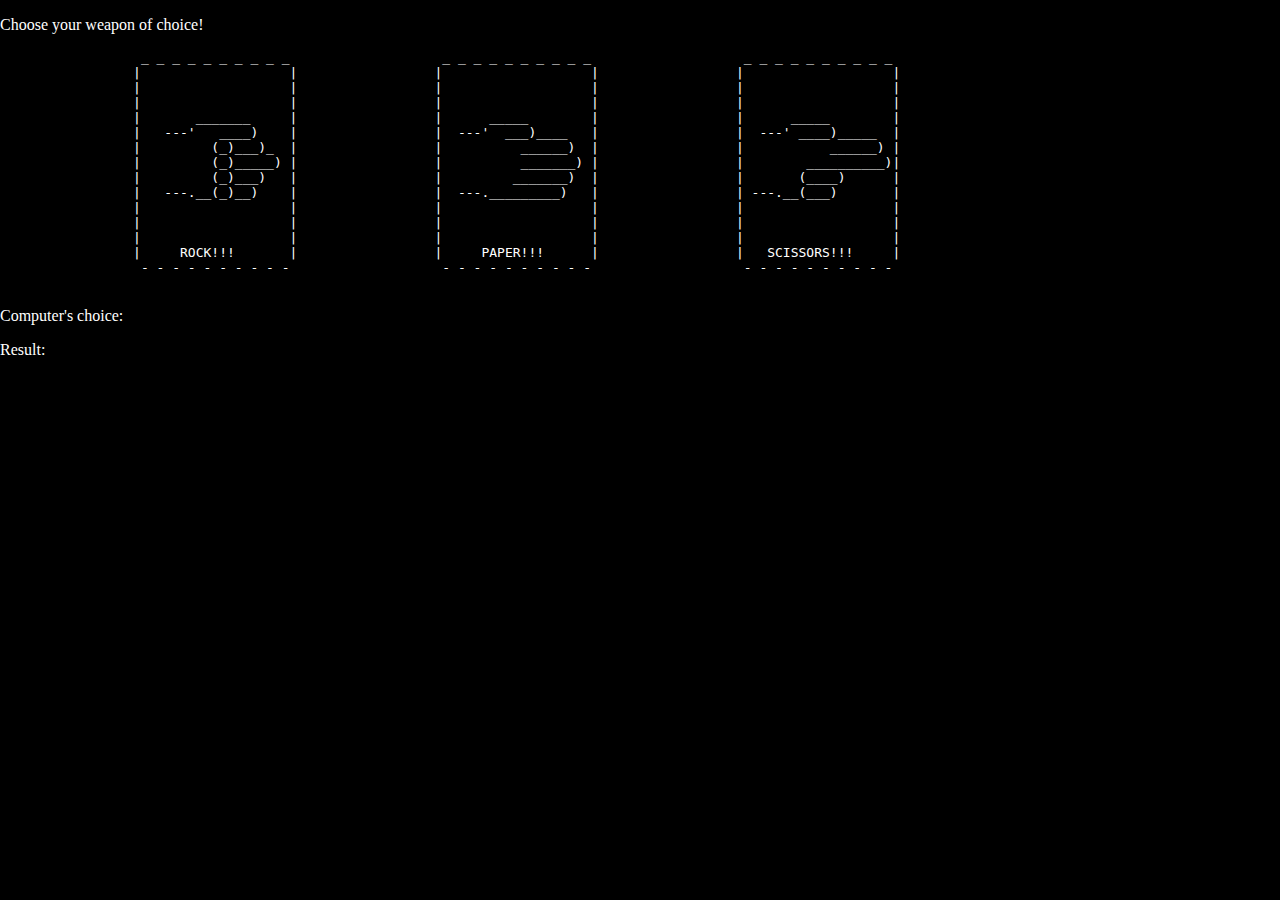
<file: rps/index.html>
<!DOCTYPE html>
<html>
<head>
<script src="https://ajax.googleapis.com/ajax/libs/jquery/1.11.3/jquery.min.js"></script>
<link rel="stylesheet" type="text/css" href="style.css"/>
  <meta charset="utf-8">
  <title>Rock, Paper, Scissors</title>
</head>
<body>
  <p>Choose your weapon of choice!</p>
  <div id="rock">
	  <pre>
		  _ _ _ _ _ _ _ _ _ _
		 |                   |
		 |                   |
		 |                   |
		 |       _______     |
		 |   ---'   ____)    |
		 |         (_)___)_  |
		 |         (_)_____) |
		 |         (_)___)   |
		 |   ---.__(_)__)    |
		 |                   |
		 |                   |
		 |                   |
		 |     ROCK!!!       |
		  - - - - - - - - - - 
	  </pre>
  </div>
  <div id="paper">
	<pre>
		  _ _ _ _ _ _ _ _ _ _
		 |                   |
		 |                   |
		 |                   |
		 |      _____        |
		 |  ---'  ___)____   |
		 |          ______)  |
		 |          _______) |
		 |         _______)  |
		 |  ---._________)   |
		 |                   |
		 |                   |
		 |                   |
		 |     PAPER!!!      |
		  - - - - - - - - - - 
		  </pre>
  </div>
  <div id="scissors">
		<pre>
		  _ _ _ _ _ _ _ _ _ _
		 |                   |
		 |                   |
		 |                   |
		 |      _____        |
		 |  ---' ____)_____  |
		 |           ______) |
		 |        __________)|
		 |       (____)      |
		 | ---.__(___)       |
		 |                   |
		 |                   |
		 |                   |
		 |   SCISSORS!!!     |
		  - - - - - - - - - - 
	  </pre>
  </div>
  <p>Computer's choice: <span id="aiPick"></span></p>
  <p>Result: <span id="compareResult"></span></p>
  <p id="win" style="display: none;">You Win!</p>
  <p id="lose" style="display: none;">You Lose!</p>
  <p id="tie" style="display: none;">Inconceivable you tied!</p>

<script src="game.js"></script>
</body>
</html>
</file>
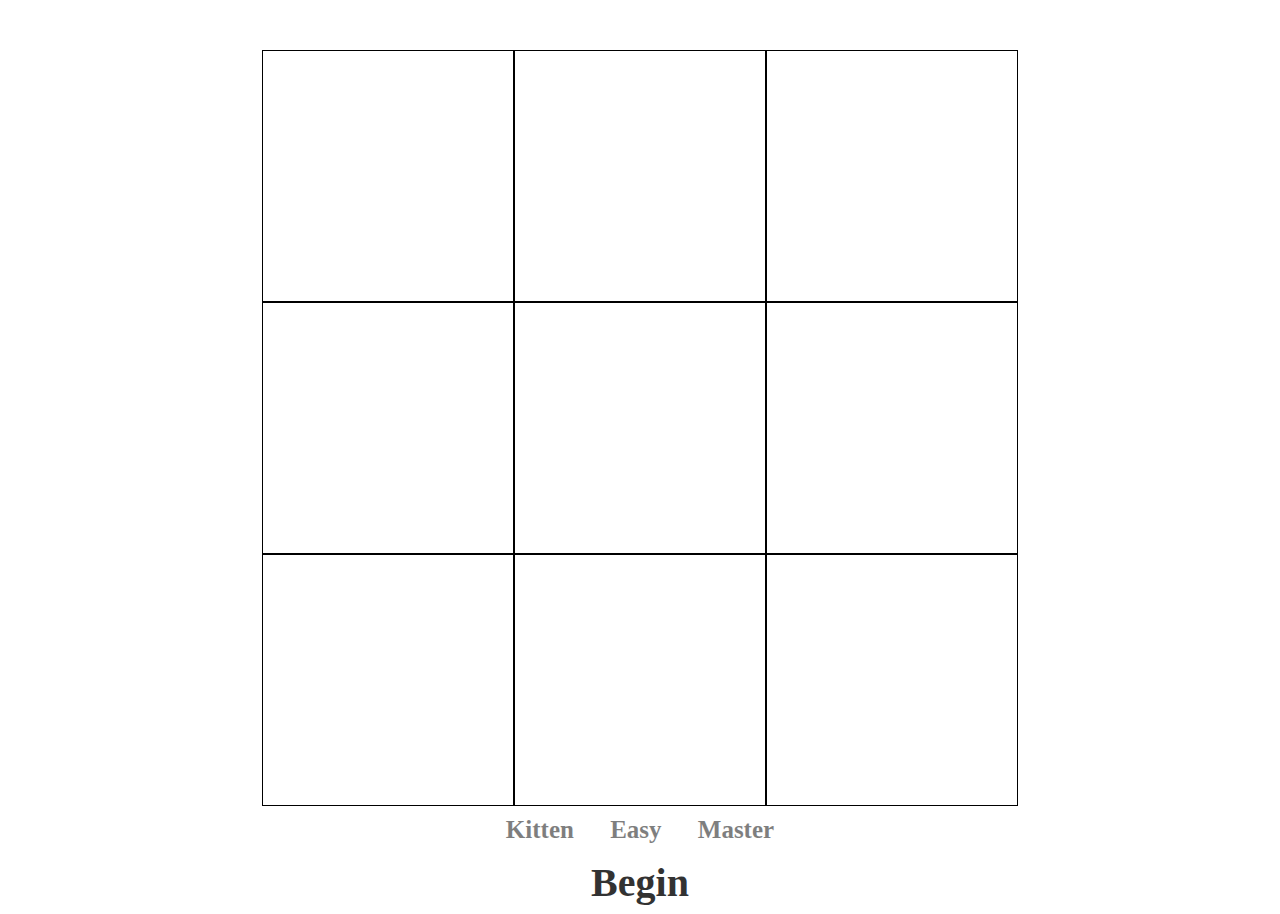
<file: tictactoe/index.html>
<!DOCTYPE HTML>
<html>
    <head>
        <title>Tic-Tac-Toe with an AI</title>
        <link rel="stylesheet" type="text/css" href="style.css">
        <script src="https://ajax.googleapis.com/ajax/libs/jquery/1.11.3/jquery.min.js"></script>

    </head>
    
    <body>
        <div class="gameContainer">
            <div class="gameBoard">
                <!-- data-indx represents cell index in 1D array representation -->
                <div class="cell" data-indx="0"></div>
                <div class="cell" data-indx="1"></div>
                <div class="cell" data-indx="2"></div>
                <div class="cell" data-indx="3"></div>
                <div class="cell" data-indx="4"></div>
                <div class="cell" data-indx="5"></div>
                <div class="cell" data-indx="6"></div>
                <div class="cell" data-indx="7"></div>
                <div class="cell" data-indx="8"></div>
            </div>
            
            <div class="settings">
                <div class="initial">
                    <div class="difficulty">
                        <span class="level not-selected" id="blind">Kitten</span>
                        <span class="level not-selected" id="novice">Easy</span>
                        <span class="level not-selected" id="master">Master</span>
                    </div>
                </div>
                
                <div class="begin">Begin</div>
            </div>
            
            <div class="gameMessage" id="human">Make your move human...</div>
            <div class="gameMessage" id="ai">My turn human....</div>
            <div class="gameMessage" id="won">Alas, you have bested me human.</div>
            <div class="gameMessage" id="lost">You are inferior to me human bow to my greatness</div>
            <div class="gameMessage" id="draw">Dammit we have tied, I will not make the same mistakes next time human</div>
        </div>
        
       
        <script src="ai.js"></script>
        <script src="game.js"></script>
        <script src="control.js"></script>
        <script src="ui.js"></script>
    </body>
</html>
</file>
<file: rps/style.css>
body {
    background-color: black;
    width: 100%;
    margin: 0 auto;
    height: 100%;
    padding: 0;
    display: block;
}

div#rock, div#paper, div#scissors {
    display: inline-block;
    margin: 0 auto;
    padding: 0;
}

p {
    color: white;
}

pre {
    color: white;
    cursor: pointer;
    margin: 0;
    padding: 0;
    width: 100%;
}
</file>
<file: tictactoe/style.css>
body {
    width: auto;
    height: auto;
}

div.gameContainer {
    height: 100%;
    width: 776px;
    margin: 0 auto;
    display: block;
}

div.gameBoard {
    height: 100%;
    width: 100%;
    padding: 10px;
    float: left;
    display: block;
}

div.cell {
    width: 250px;
    height: 250px;
    margin: 0 auto;
    border: 1px solid black;
    float: left;
    display: block;
    cursor: pointer;
    text-align: center;
}

div.settings {
    width: 100%;
    margin: 0 auto;
    height: 100%;
}

div.difficulty {
    font-size: 25px;
    font-weight: 700;
    text-align: center;
    margin-top: 40px;
}

span.level {
    margin: 0 15px;
    color: black;
    cursor: pointer;
}

span.not-selected {
    opacity: 0.5;
}

span.not-selected:hover {
    opacity: 1;
}

div.begin {
    margin-top: 15px;
    font-weight: 900;
    font-size: 40px;
    text-align: center;
    cursor: pointer;
    color: black;
    opacity: 0.8;
}

div.begin:hover {
    opacity: 1;
}
div.gameMessage {
    display: none;
}
</file>
